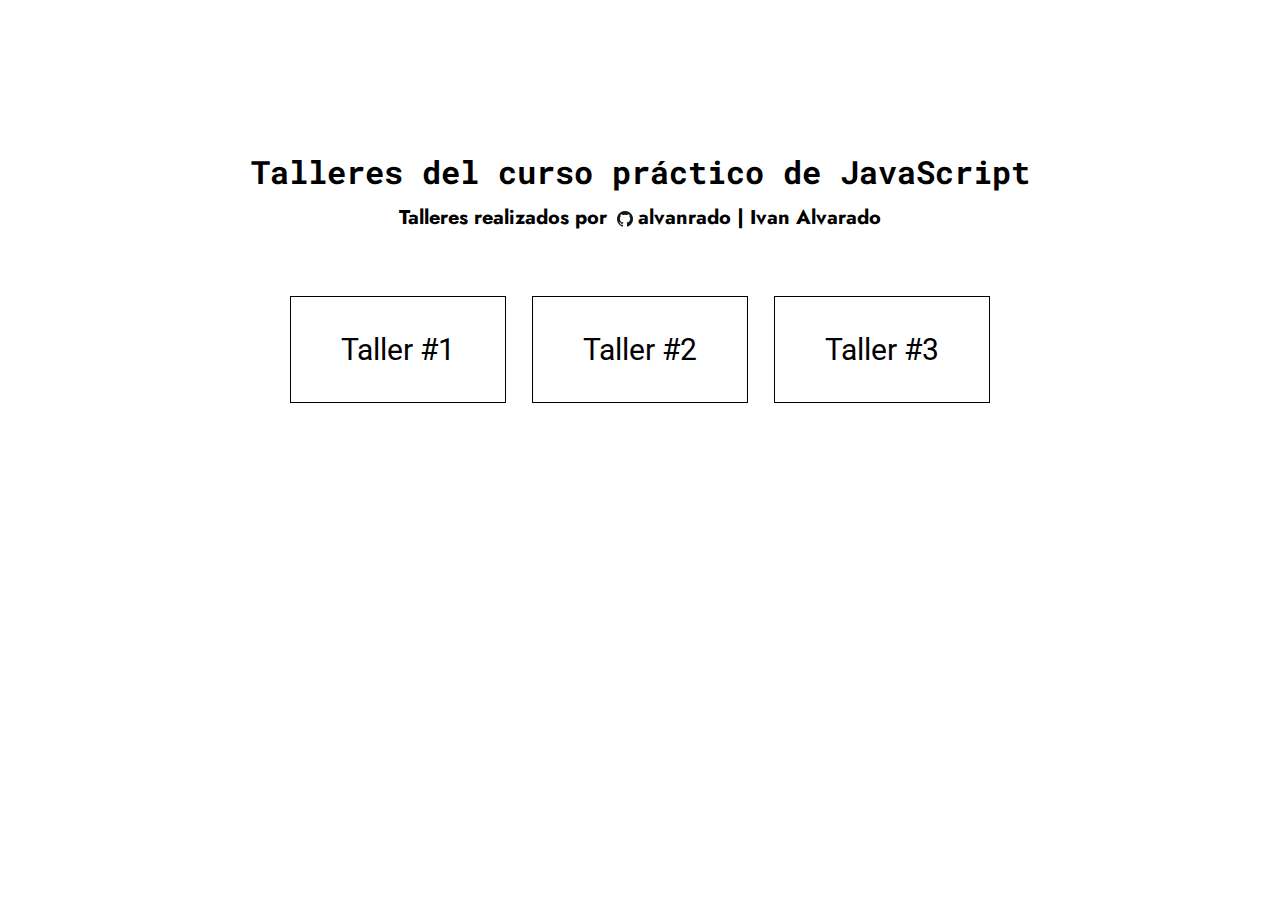
<file: index.html>
<!DOCTYPE html>
<html lang="en">
<head>
    <meta charset="UTF-8">
    <meta http-equiv="X-UA-Compatible" content="IE=edge">
    <meta name="viewport" content="width=device-width, initial-scale=1.0">
    <link rel="preconnect" href="https://fonts.googleapis.com">
    <link rel="preconnect" href="https://fonts.gstatic.com" crossorigin>
    <link href="https://fonts.googleapis.com/css2?family=Roboto:wght@300&display=swap" rel="stylesheet">
    <link href="https://fonts.googleapis.com/css2?family=Jost:wght@200&display=swap" rel="stylesheet">
    <link href="https://fonts.googleapis.com/css2?family=Roboto+Mono:wght@200&display=swap" rel="stylesheet">
    <link rel="stylesheet" href="./styles/styles.css">
    <title>Home | Talleres realizados por Ivan Alvarado</title>
</head>
<body>
    <main class="main">
        <h1>Talleres del curso práctico de JavaScript</h1>
        <div class="author">
            <h3>Talleres realizados por </h3>
            <img src="./img/github.png" alt="github-account">
            <h3><a href="https://github.com/alvanrado" target="_blank">alvanrado</a> | Ivan Alvarado</h3>
        </div>
        <nav>
            <ul class="talleres">
                <li><a href="./figures.html">Taller #1</a></li>
                <li><a href="./descuentos.html">Taller #2</a></li>
                <li><a href="./estadistica.html">Taller #3</a></li>
            </ul>
        </nav>
    </main>

</body>
</html>
</file>
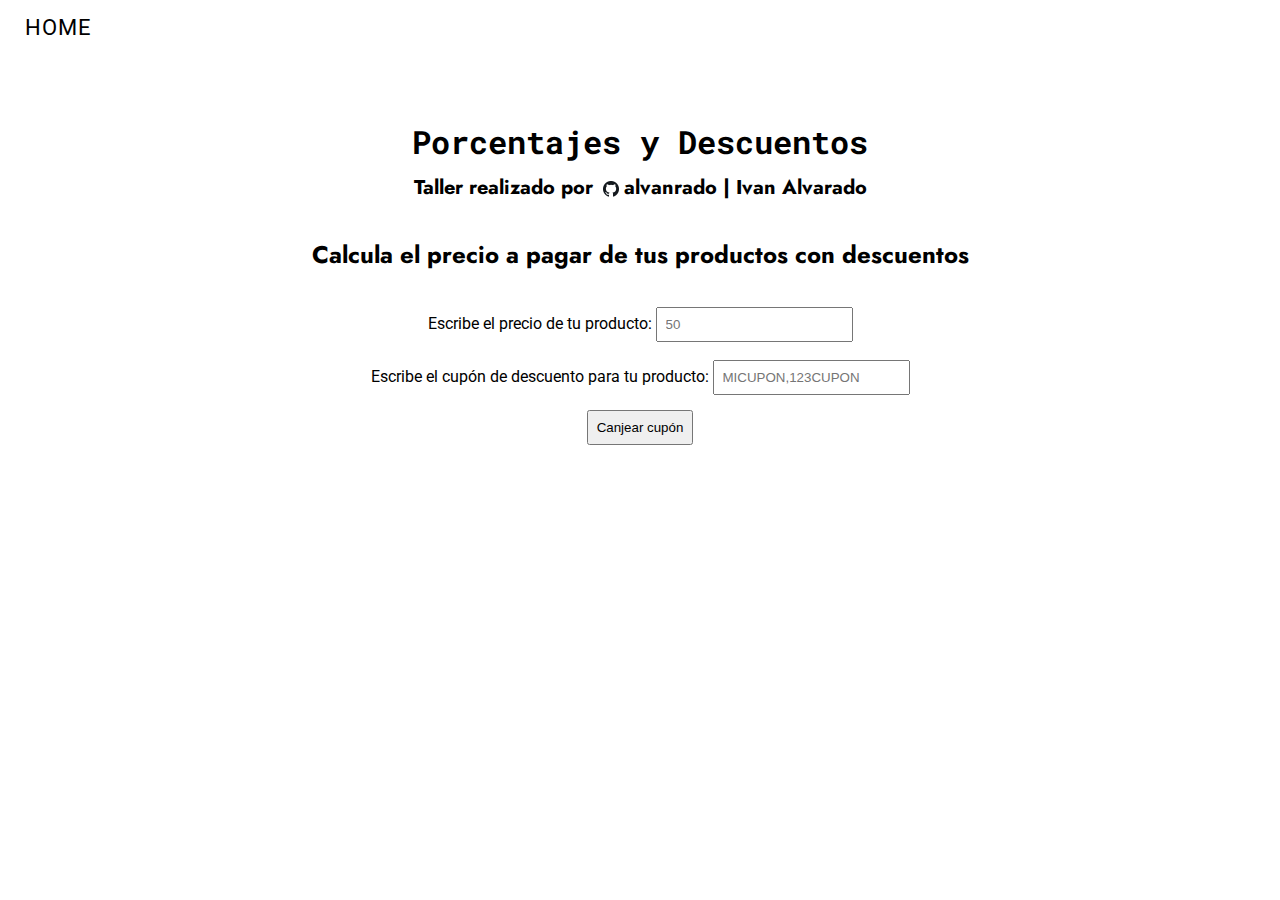
<file: descuentos.html>
<!DOCTYPE html>
<html lang="en">
<head>
    <meta charset="UTF-8">
    <meta http-equiv="X-UA-Compatible" content="IE=edge">
    <meta name="viewport" content="width=device-width, initial-scale=1.0">
    <link rel="preconnect" href="https://fonts.googleapis.com">
    <link rel="preconnect" href="https://fonts.gstatic.com" crossorigin>
    <link href="https://fonts.googleapis.com/css2?family=Roboto:wght@300&display=swap" rel="stylesheet">
    <link href="https://fonts.googleapis.com/css2?family=Jost:wght@200&display=swap" rel="stylesheet">
    <link href="https://fonts.googleapis.com/css2?family=Roboto+Mono:wght@200&display=swap" rel="stylesheet">
    <link rel="stylesheet" href="./styles/descuentos.css">
    <title>Porcentajes y Descuentos | Curso práctico de JS</title>
</head>
<body>
    <main class="main">
        <header class="header">
            <div class="home">
                <a href="./index.html">Home</a>
            </div>
            <h1>Porcentajes y Descuentos</h1>
            <div class="author">
                <h3>Taller realizado por </h3>
                <img src="./img/github.png" alt="github-account">
                <h3><a href="https://github.com/alvanrado" target="_blank">alvanrado</a> | Ivan Alvarado</h3>
            </div>
        </header>
    
        <section>
            <h2>Calcula el precio a pagar de tus productos con descuentos</h2>
            <form>
                <label for="inputPrice">Escribe el precio de tu producto:</label>
                <input id="inputPrice" type="number" placeholder="50"> <br><br>
                <label for="inputCoupon">Escribe el cupón de descuento para tu producto:</label>
                <input id="inputCoupon" type="text" placeholder="MICUPON,123CUPON" style="text-transform:uppercase;"><br>
                <button onclick="discountButton()" type="button">Canjear cupón</button>
                <br>           
                <p id="priceResult"></p>
            </form>
        </section>
    </main>

    <script src="./scripts/descuentos.js"></script>
</body>
</html>
</file>
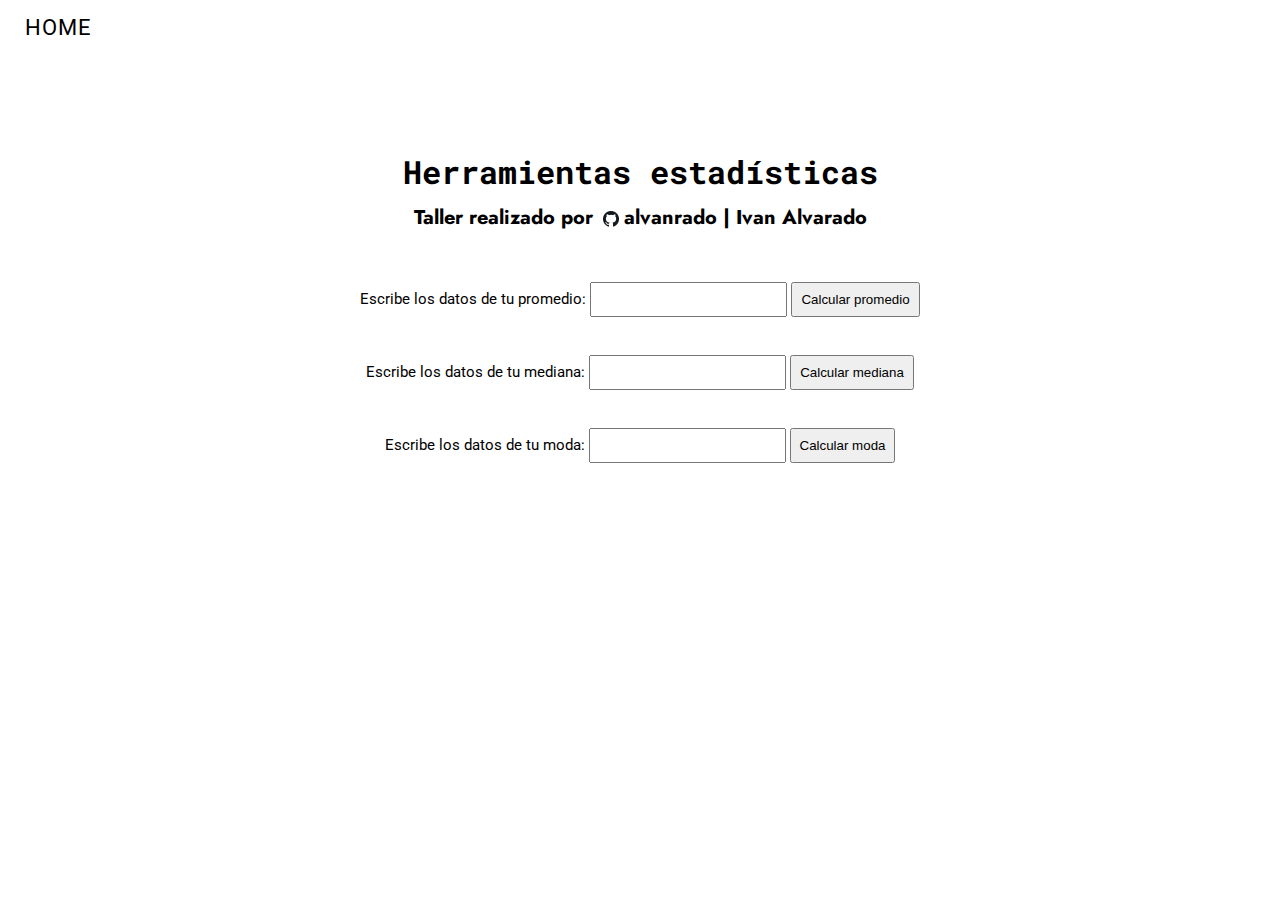
<file: estadistica.html>
<!DOCTYPE html>
<html lang="en">
<head>
    <meta charset="UTF-8">
    <meta http-equiv="X-UA-Compatible" content="IE=edge">
    <meta name="viewport" content="width=device-width, initial-scale=1.0">
    <link rel="preconnect" href="https://fonts.googleapis.com">
    <link rel="preconnect" href="https://fonts.gstatic.com" crossorigin>
    <link href="https://fonts.googleapis.com/css2?family=Roboto:wght@300&display=swap" rel="stylesheet">
    <link href="https://fonts.googleapis.com/css2?family=Jost:wght@200&display=swap" rel="stylesheet">
    <link href="https://fonts.googleapis.com/css2?family=Roboto+Mono:wght@200&display=swap" rel="stylesheet">
    <link rel="stylesheet" href="./styles/estadistica.css">
    <title>Estadísticas | Curso práctico de JS</title>
</head>
<body>
    <main class="main">
        <div class="home">
            <a href="./index.html">Home</a>
        </div>
        <header class="header">
            <h1>Herramientas estadísticas</h1>
        </header>
        <div class="author">
            <h3>Taller realizado por </h3>
            <img src="./img/github.png" alt="github-account">
            <h3><a href="https://github.com/alvanrado" target="_blank">alvanrado</a> | Ivan Alvarado</h3>
        </div>
        <section>
            <form>
                <label for="promedioInput">Escribe los datos de tu promedio:</label>
                <input id="promedioInput" type="text">
                <button id="buttonPromedio" type="button">Calcular promedio</button>
                <p id="resultPromedio"></p> <br>
                
                <label for="medianaInput">Escribe los datos de tu mediana:</label>
                <input id="medianaInput" type="text">
                <button id="medianaButton" type="button">Calcular mediana</button>
                <p id="resultMediana"></p> <br>

                <label for="modaInput">Escribe los datos de tu moda:</label>
                <input id="modaInput" type="text">
                <button id="modaButton" type="button">Calcular moda</button>
                <p id="resultModa"></p>
            </form>
        </section>
    </main>
    <script src="./scripts/promedio.js"></script>
</body>
</html>
</file>
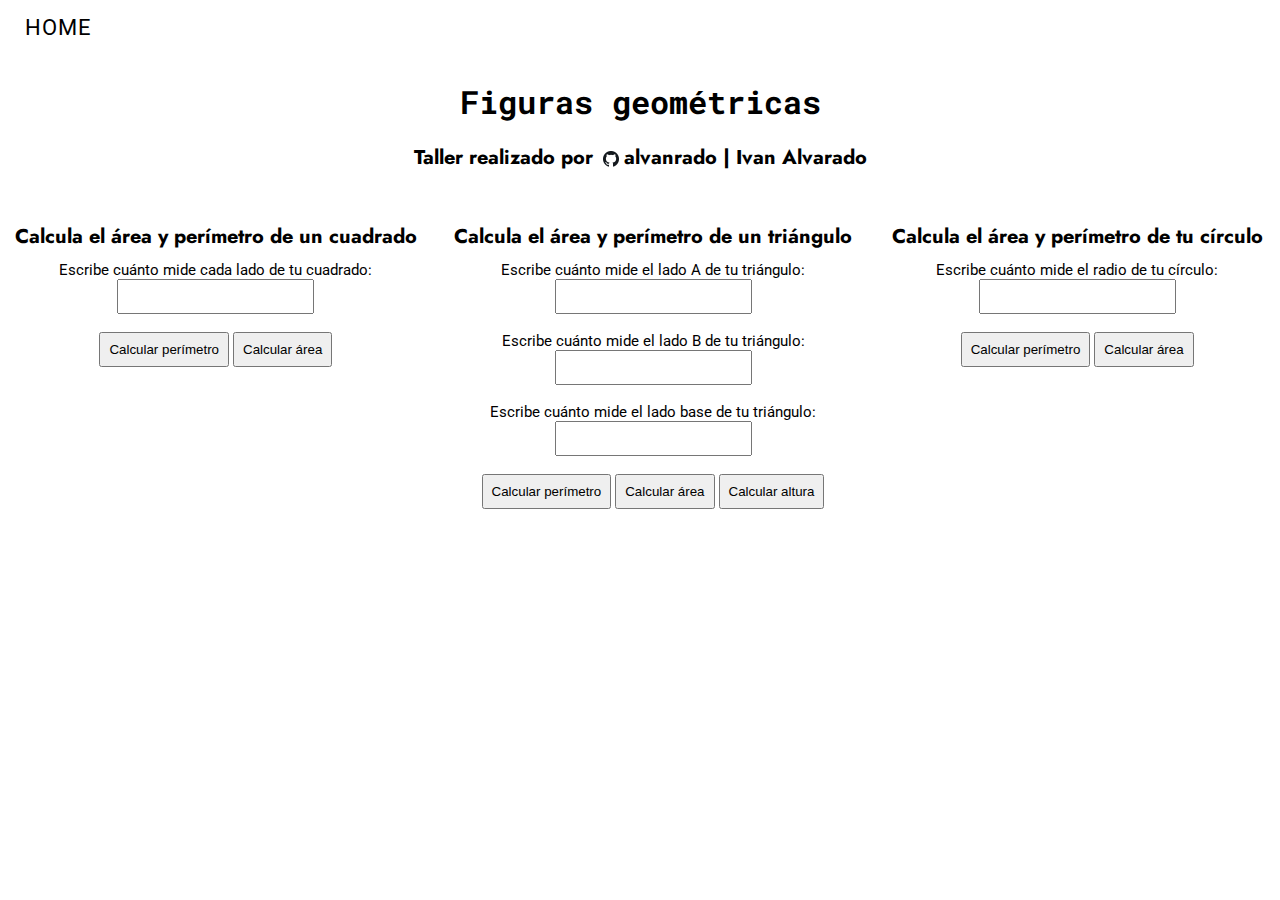
<file: figures.html>
<!DOCTYPE html>
<html lang="en">
<head>
    <meta charset="UTF-8">
    <meta http-equiv="X-UA-Compatible" content="IE=edge">
    <meta name="viewport" content="width=device-width, initial-scale=1.0">
    <link rel="preconnect" href="https://fonts.googleapis.com">
    <link rel="preconnect" href="https://fonts.gstatic.com" crossorigin>
    <link href="https://fonts.googleapis.com/css2?family=Roboto:wght@300&display=swap" rel="stylesheet">
    <link href="https://fonts.googleapis.com/css2?family=Jost:wght@200&display=swap" rel="stylesheet">
    <link href="https://fonts.googleapis.com/css2?family=Roboto+Mono:wght@200&display=swap" rel="stylesheet">
    <link rel="stylesheet" href="styles/figures.css">
    <title>Figuras geométricas | Curso Práctico de JS</title>
</head>
<body>
    <main class="main">
        <div class="home">
            <a href="./index.html">Home</a>
        </div>
        <header>
            <h1>Figuras geométricas</h1>
        </header>
        <div class="author">
            <h3>Taller realizado por </h3>
            <img src="./img/github.png" alt="github-account">
            <h3><a href="https://github.com/alvanrado" target="_blank">alvanrado</a> | Ivan Alvarado</h3>
        </div>
    <section class="form-content">
        <section>
            <h2>Calcula el área y perímetro de un cuadrado</h2>
            <form>
                <label for="inputCuadrado">Escribe cuánto mide cada lado de tu cuadrado:</label>
                <input id="inputCuadrado" type="number"> <br><br>
                <button onclick="calcularPerimetroCuadrado()" type="button">Calcular perímetro</button>
                <button onclick="calcularAreaCuadrado()" type="button">Calcular área</button><br>
                <span id="resultadoCuadrado"></span>
            </form>
        </section>
        
        <section>
            <h2>Calcula el área y perímetro de un triángulo</h2>
            <form>
                <label for="inputTrianguloLado1">Escribe cuánto mide el lado A de tu triángulo:</label>
                <input id="inputTrianguloLado1" type="number"> <br><br>
                <label for="inputTrianguloLado2">Escribe cuánto mide el lado B de tu triángulo:</label>
                <input id="inputTrianguloLado2" type="number"> <br><br>
    
                <label for="inputTrianguloLadoBase">Escribe cuánto mide el lado base de tu triángulo:</label>
                <input id="inputTrianguloLadoBase" type="number"> <br><br>
    
                <button onclick="calcularPerimetroTriangulo()" type="button">Calcular perímetro</button>
                <button onclick="calcularAreaTriangulo()" type="button">Calcular área</button>
                <button onclick="calcularAlturaTriangulo()" type="button">Calcular altura</button><br>
                <span id="resultadoTriangulo"></span>
            </form>
        </section>
    
        <section>
            <h2>Calcula el área y perímetro de tu círculo</h2>
            <form>
                <label for="inputCirculoRadio">Escribe cuánto mide el radio de tu círculo:</label>
                <input id="inputCirculoRadio" type="number"> <br><br>
                <button onclick="calcularPerimetroCirculo()" type="button">Calcular perímetro</button>
                <button onclick="calcularAreaCirculo()" type="button">Calcular área</button><br>
                <span id="resultadoCirculo"></span>
            </form>
        </section>
    </section>
    </main>
    
    <script src="./scripts/figures.js"></script>
</body>
</html>
</file>
<file: styles/styles.css>
* {
    box-sizing: border-box;
    margin: 0;
    padding: 0;
}

.main {
    display: flex;
    flex-direction: column;
    align-items: center;
}

.main > h1 {
    display: flex;
    justify-content: center;
    text-align: center;
    font-family: 'Roboto Mono', monospace;
    padding-top: 150px;
    font-weight: 700;
}

.author {
    display: flex;
    justify-content: center;
    align-items: flex-end;
    flex-direction: row;
    flex-wrap: wrap;
    margin-top: 10px;
}

.author img {
    width: 16px;
    margin: 3px 5px 5px 10px;
}

.author h3 {
    font-family: 'Jost', sans-serif;
    font-size: 20px;
}

.author h3 a {
    text-decoration: none;
    color: black;
}

.author a:hover {
    border-bottom: 1px dashed black;
}

.main nav {
    margin-top: 100px;
}

.main nav .talleres {
    width: 700px;
    display: flex;
    justify-content: space-between;
    flex-wrap: wrap;
    list-style: none;
    font-family: 'Roboto', sans-serif;
    font-size: 30px;
}

.main nav .talleres a {
    border: 1px solid black;
    padding: 35px 50px;
    text-decoration: none;
    color: black;
}

.main nav .talleres li {
    margin-bottom: 100px;
}


.main nav .talleres li a:hover {
    cursor: pointer;
    background: rgba(160, 160, 160, 0.1);
}


@media screen and (max-width:750px) {
    .main nav .talleres {
        width: 100%;
        display: flex;
        align-items: center;
        flex-direction: column;
    }
}
</file>
<file: styles/descuentos.css>
* {
    margin: 0;
    padding: 0;
    box-sizing: border-box;
}

.main {
    display: flex;
    flex-direction: column;
    align-items: center;
    text-align: center;
}

.main .home a { 
    font-family: 'Roboto', sans-serif;
    text-transform: uppercase;
    letter-spacing: 1px;
    font-size: 22px;
    text-decoration: none;
    color: black;
}

.main .home {
    position: absolute;
    top: 15px;
    left: 25px;
}

.main .home:hover {
    border-bottom: 1px dashed black;
}

.main .header {
    margin-top: 120px;
}

.main .header > h1 {
    font-family: 'Roboto Mono', monospace;
}

.main section h2 {
    font-family: 'Jost', sans-serif;
}

.author {
    display: flex;
    justify-content: center;
    align-items: flex-end;
    flex-direction: row;
    flex-wrap: wrap;
    margin-top: 10px;
}

.author img {
    width: 16px;
    margin: 3px 5px 5px 10px;
}

.author h3 {
    font-family: 'Jost', sans-serif;
    font-size: 20px;
}

.author h3 a {
    text-decoration: none;
    color: black;
}

.author a:hover {
    border-bottom: 1px dashed black;
}

.main section h2 {
    margin: 25px 0px;
    padding: 10px;
}

.main section form label {
    font-family: 'Roboto', sans-serif;
}

.main section form button {
    margin-top: 15px;
    padding: 8px;
}

.main section form input {
    padding: 8px;
}

.main section form p {
    margin: 25px 0px;
    font-family: 'Roboto', sans-serif;
    font-weight: 700;
}
</file>
<file: styles/estadistica.css>
* {
    margin: 0;
    padding: 0;
    box-sizing: border-box;
}

.main {
    display: flex;
    flex-direction: column;
    align-items: center;
}


.main .home a { 
    font-family: 'Roboto', sans-serif;
    text-transform: uppercase;
    letter-spacing: 1px;
    font-size: 22px;
    text-decoration: none;
    color: black;
}

.main .home {
    position: absolute;
    top: 15px;
    left: 25px;
}

.main .home a:hover {
    border-bottom: 1px dashed black;
}

.main .header h1 {
    text-align: center;
    font-family: 'Roboto Mono', monospace;
    padding-top: 150px;
    font-weight: 700;
}


.main .author {
    display: flex;
    justify-content: center;
    align-items: flex-end;
    flex-direction: row;
    flex-wrap: wrap;
    margin-top: 10px;
}

.main .author img {
    width: 16px;
    margin: 3px 5px 5px 10px;
}

.main .author h3 {
    font-family: 'Jost', sans-serif;
    font-size: 20px;
}

.main .author h3 a {
    text-decoration: none;
    color: black;
}

.main .author a:hover {
    border-bottom: 1px dashed black;
}


.main section form {
    padding: 0px 10px 50px 10px;
    margin-top: 50px;
    text-align: center;
}

.main p {
    text-align: center;
    margin-top: 10px;
    font-family: 'Roboto', sans-serif;
    font-size: 15px;
    font-weight: 700;
}

.main section form label {
    font-family: 'Roboto', sans-serif;
    font-size: 15px;
}

.main section form input {
    margin-bottom: 10px;
    padding: 8px;
}

.main section form button {
    padding: 8px;
}
</file>
<file: styles/figures.css>
* {
    margin: 0;
    padding: 0;
    box-sizing: border-box;
}


.main {
    display: flex;
    flex-direction: column;
    align-items: center;
    text-align: center;
} 

.main header {
    padding: 80px 0px;
}

.main .home a { 
    font-family: 'Roboto', sans-serif;
    text-transform: uppercase;
    letter-spacing: 1px;
    font-size: 22px;
    text-decoration: none;
    color: black;
}

.main .home {
    position: absolute;
    top: 15px;
    left: 25px;
}

.main .home a:hover {
    border-bottom: 1px dashed black;
}

.main .author {
    display: flex;
    justify-content: center;
    align-items: flex-end;
    flex-direction: row;
    flex-wrap: wrap;
    margin-top: -60px;
}

.main .author img {
    width: 16px;
    margin: 3px 5px 5px 10px;
}

.main .author h3 {
    font-family: 'Jost', sans-serif;
    font-size: 20px;
}

.main .author h3 a {
    text-decoration: none;
    color: black;
}

.main .author a:hover {
    border-bottom: 1px dashed black;
}

.main h1 {
    font-family: 'Roboto Mono', monospace;
}

.main .form-content label {
    font-family: 'Roboto', sans-serif;
    font-size: 15px;
}

.main p {
    font-family: 'Roboto', sans-serif;
}

.main .form-content h2 {
    font-family: 'Jost', sans-serif;
    font-size: 20px;
    padding-bottom: 10px;
}

.main .form-content span {
    font-family: 'Roboto', sans-serif;
    font-size: 19px;
}

.main .form-content button {
    padding: 8px;
    margin-bottom: 10px;
}

.main input {
    padding: 8px;
}

.main .form-content {
    display: flex;
    justify-content: space-between;
    margin-top: 50px;
}

@media screen and (max-width: 990px) {

    .main h1 {
        padding-top: 25px;
    }

    .main .form-content {
        display: flex;
        flex-direction: column;
        padding-bottom: 50px;
    }

    .main .form-content h2 {
        margin-top: 25px;
    }
}
</file>
